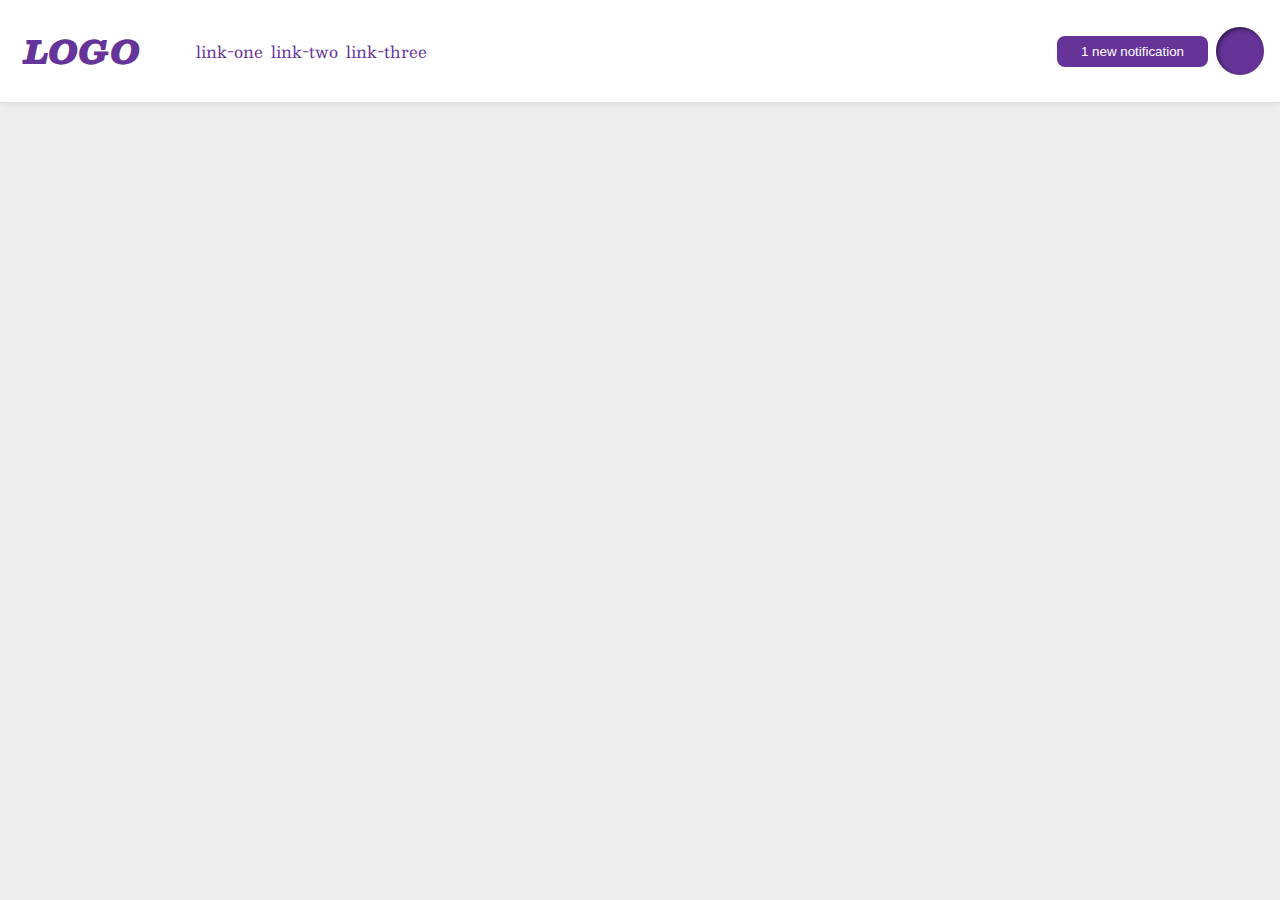
<file: flex/03-flex-header-2/index.html>
<!DOCTYPE html>
<html lang="en">
  <head>
    <meta charset="UTF-8">
    <meta http-equiv="X-UA-Compatible" content="IE=edge">
    <meta name="viewport" content="width=device-width, initial-scale=1.0">
    <title>Flex Header 2</title>
    <link rel="stylesheet" href="style.css">
  </head>
  <body>
    <div class="header">
      <div class="logoLinks">
        <div class="logo">
                LOGO
        </div>
        <ul class="links">
          <li><a href="google.com">link-one</a></li>
          <li><a href="google.com">link-two</a></li>
          <li><a href="google.com">link-three</a></li>
        </ul>
      </div>
    
      <div class="buttonNote">
        <button class="notifications">
          1 new notification
        </button>
        <div class="profile-image"></div>
      </div>
    </div>
  </body>
</html>
</file>
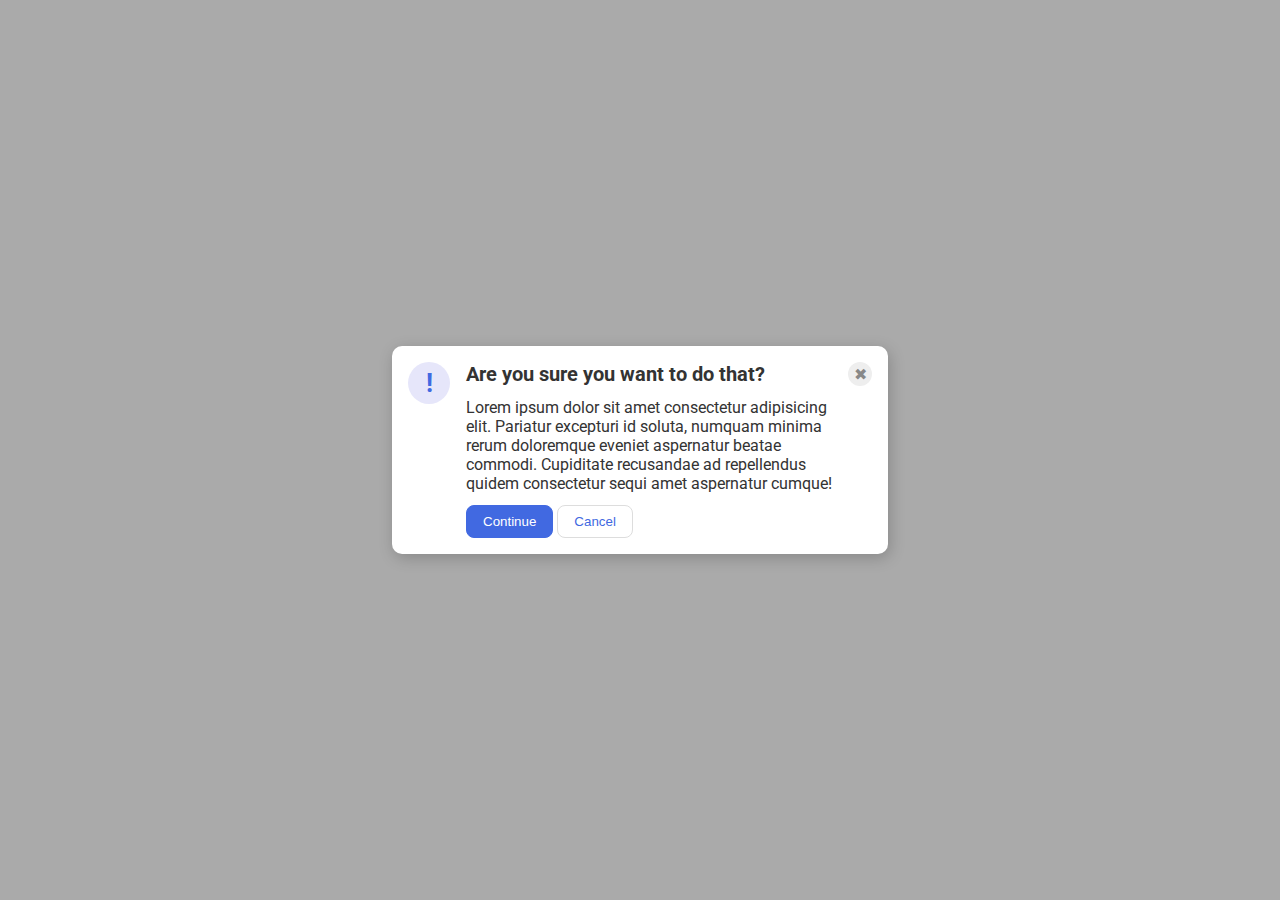
<file: flex/05-flex-modal/index.html>
<!DOCTYPE html>
<html lang="en">
  <head>
    <meta charset="UTF-8">
    <meta http-equiv="X-UA-Compatible" content="IE=edge">
    <meta name="viewport" content="width=device-width, initial-scale=1.0">
    <link rel="stylesheet" href="style.css">
    <title>Modal</title>
  </head>
  <body>
    <div class="modal">
      <div class="iconBox">
        <div class="icon">!</div>
      </div>
      <div class="midBox">
        <div class="header">Are you sure you want to do that?</div>
        <div class="text">Lorem ipsum dolor sit amet consectetur adipisicing elit. Pariatur excepturi id soluta, numquam minima rerum doloremque eveniet aspernatur beatae commodi. Cupiditate recusandae ad repellendus quidem consectetur sequi amet aspernatur cumque!</div>
        <div class="buttonBox">
          <button class="continue">Continue</button>
          <button class="cancel">Cancel</button>
        </div>
      </div>
      <div class="close-button">✖</div>
    </div>
  </body>
</html>
</file>
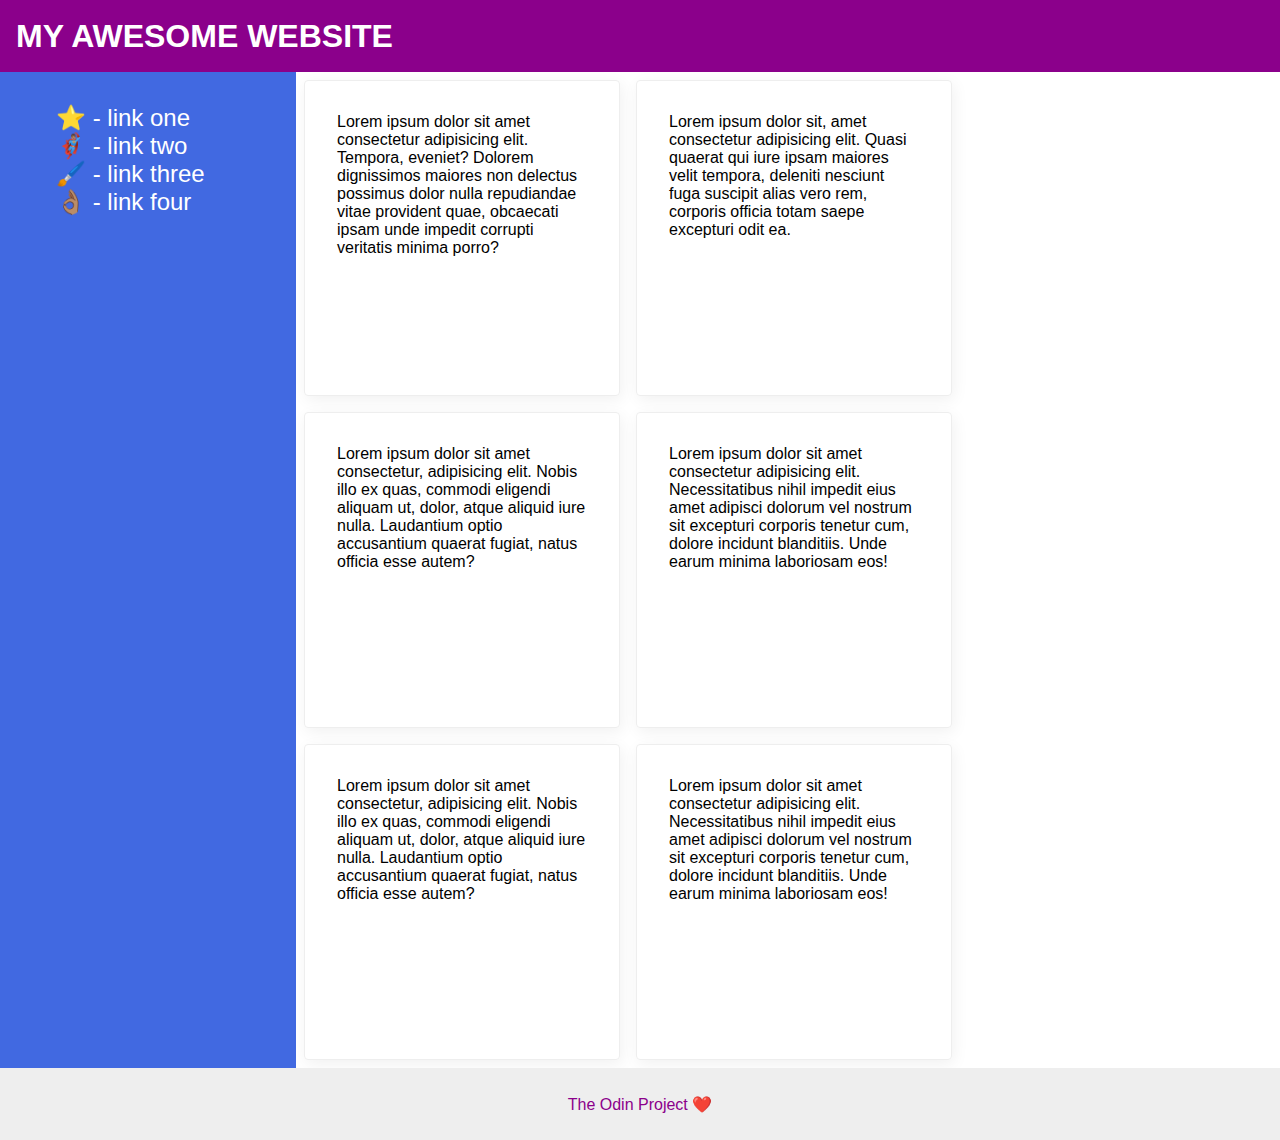
<file: flex/07-flex-layout-2/index.html>
<!DOCTYPE html>
<html lang="en">
  <head>
    <meta charset="UTF-8">
    <meta http-equiv="X-UA-Compatible" content="IE=edge">
    <meta name="viewport" content="width=device-width, initial-scale=1.0">
    <title>The Holy Grail</title>
    <link rel="stylesheet" href="style.css">
  </head>
  <body>
    <div class="header">
      MY AWESOME WEBSITE
    </div>
    <div class="middleBox">
      <div class="sidebar">
        <ul>
          <li><a href="#">⭐ - link one</a></li>
          <li><a href="#">🦸🏽‍♂️ - link two</a></li>
          <li><a href="#">🖌️ - link three</a></li>
          <li><a href="#">👌🏽 - link four</a></li>
        </ul>
      </div>
      <div class="cardBox">
        <div class="card">Lorem ipsum dolor sit amet consectetur adipisicing elit. Tempora, eveniet? Dolorem dignissimos maiores non delectus possimus dolor nulla repudiandae vitae provident quae, obcaecati ipsam unde impedit corrupti veritatis minima porro?</div>
        <div class="card">Lorem ipsum dolor sit, amet consectetur adipisicing elit. Quasi quaerat qui iure ipsam maiores velit tempora, deleniti nesciunt fuga suscipit alias vero rem, corporis officia totam saepe excepturi odit ea.</div>
        <div class="card">Lorem ipsum dolor sit amet consectetur, adipisicing elit. Nobis illo ex quas, commodi eligendi aliquam ut, dolor, atque aliquid iure nulla. Laudantium optio accusantium quaerat fugiat, natus officia esse autem?</div>
        <div class="card">Lorem ipsum dolor sit amet consectetur adipisicing elit. Necessitatibus nihil impedit eius amet adipisci dolorum vel nostrum sit excepturi corporis tenetur cum, dolore incidunt blanditiis. Unde earum minima laboriosam eos!</div>
        <div class="card">Lorem ipsum dolor sit amet consectetur, adipisicing elit. Nobis illo ex quas, commodi eligendi aliquam ut, dolor, atque aliquid iure nulla. Laudantium optio accusantium quaerat fugiat, natus officia esse autem?</div>
        <div class="card">Lorem ipsum dolor sit amet consectetur adipisicing elit. Necessitatibus nihil impedit eius amet adipisci dolorum vel nostrum sit excepturi corporis tenetur cum, dolore incidunt blanditiis. Unde earum minima laboriosam eos!</div>
      </div>
    </div>
    <div class="footer">
      The Odin Project ❤️
    </div>
  </body>
</html>
</file>
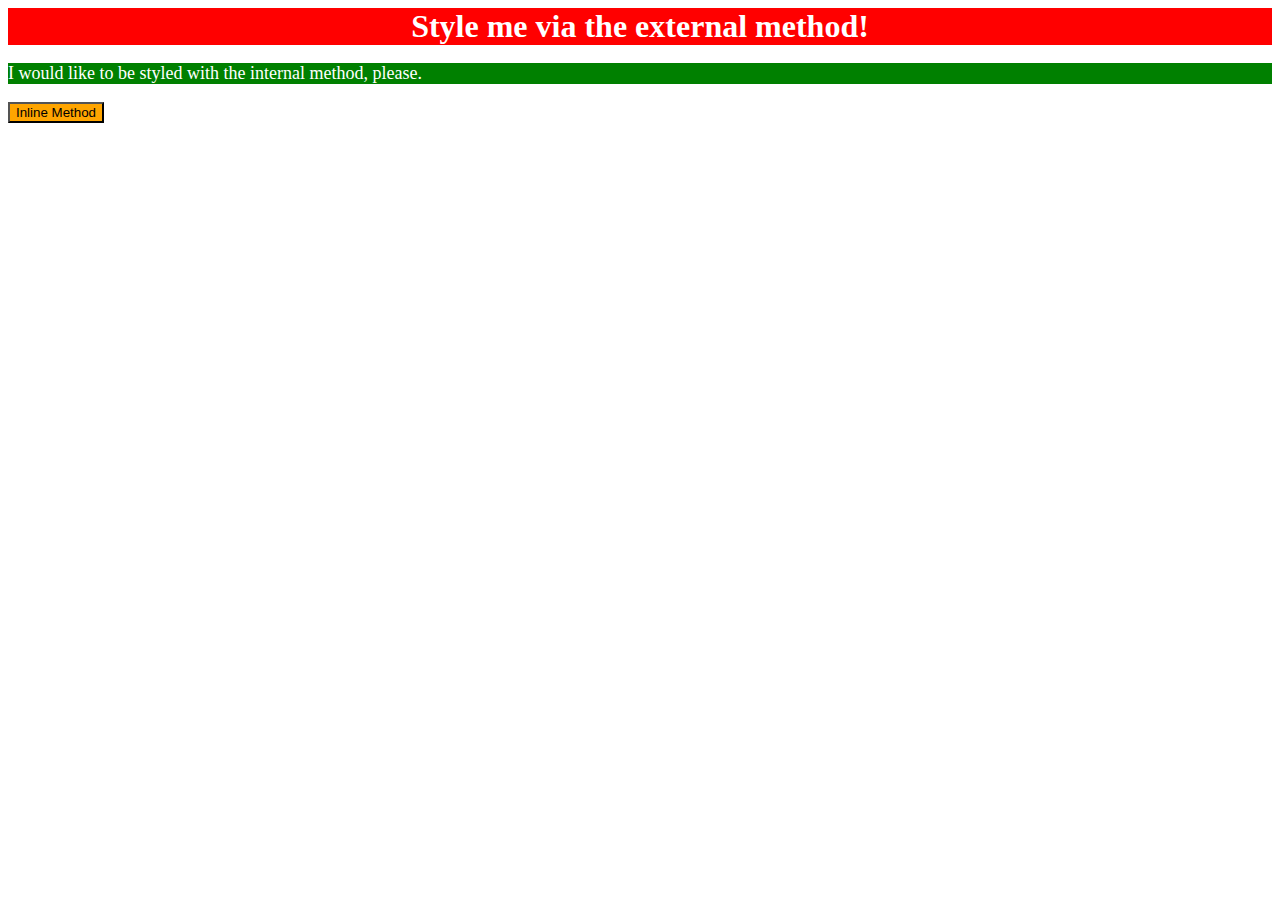
<file: foundations/01-css-methods/index.html>
<!DOCTYPE html>
<html lang="en">
  <head>
    <meta charset="UTF-8">
    <meta http-equiv="X-UA-Compatible" content="IE=edge">
    <meta name="viewport" content="width=device-width, initial-scale=1.0">
    <link rel="stylesheet" href="styles.css">
    <style>
      p {
        color:white;
        background-color: green;
        font-size: 18px;
      }
    </style>

    <title>Methods for Adding CSS</title>
  </head>
  <body>
    <div>Style me via the external method!</div>
    <p>I would like to be styled with the internal method, please.</p>
    <button style="background-color:orange; font-size 18px;">Inline Method</button>
  </body>
</html>
</file>
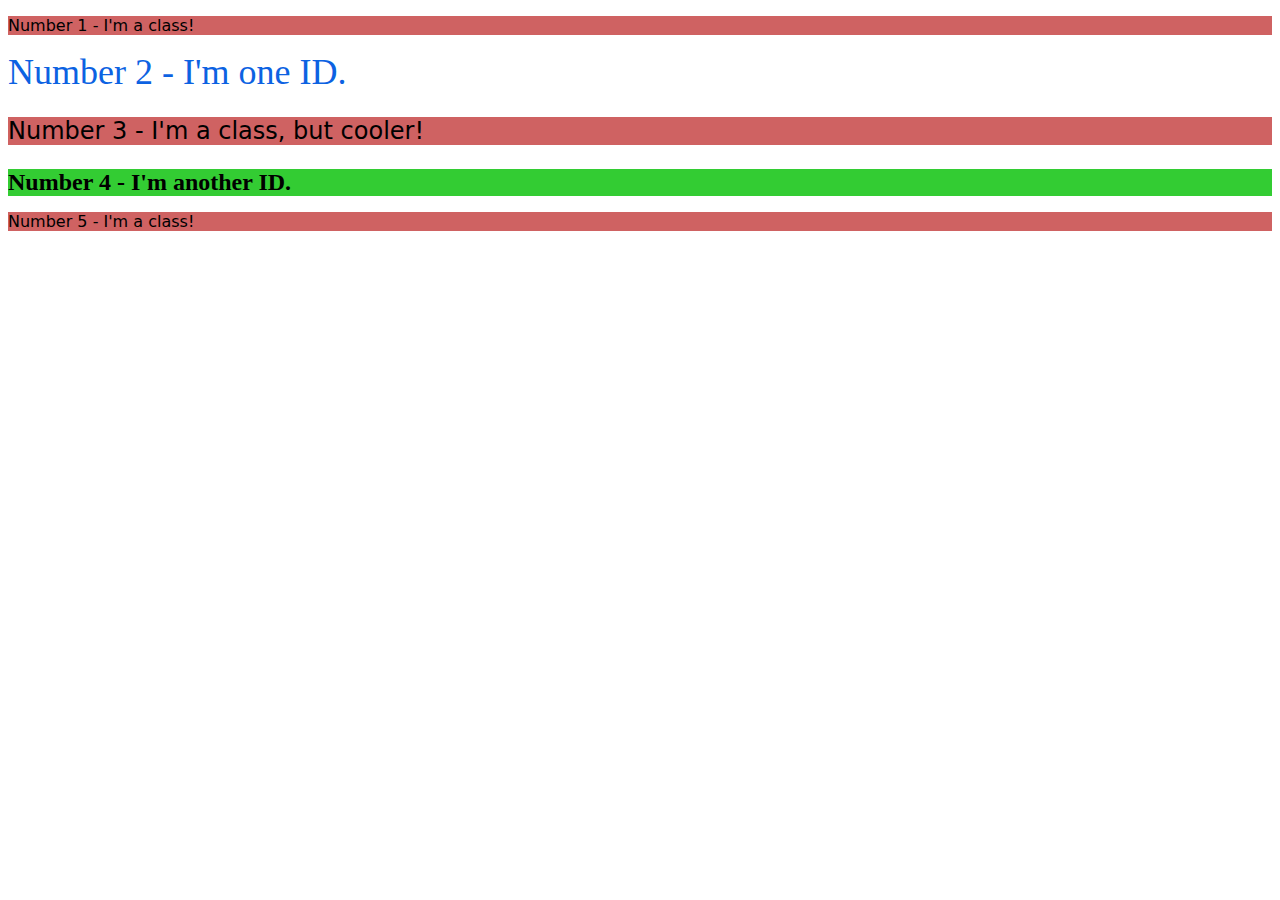
<file: foundations/02-class-id-selectors/index.html>
<!DOCTYPE html>
<html lang="en">
  <head>
    <meta charset="UTF-8">
    <meta http-equiv="X-UA-Compatible" content="IE=edge">
    <meta name="viewport" content="width=device-width, initial-scale=1.0">
    <title>Class and ID Selectors</title>
    <link rel="stylesheet" href="style.css">
  </head>
  <body>
    <p>Number 1 - I'm a class!</p>
    <div>Number 2 - I'm one ID.</div>
    <p class="thirdline">Number 3 - I'm a class, but cooler!</p>
    <div class="fourthline">Number 4 - I'm another ID.</div>
    <p>Number 5 - I'm a class!</p>
  </body>
</html>
</file>
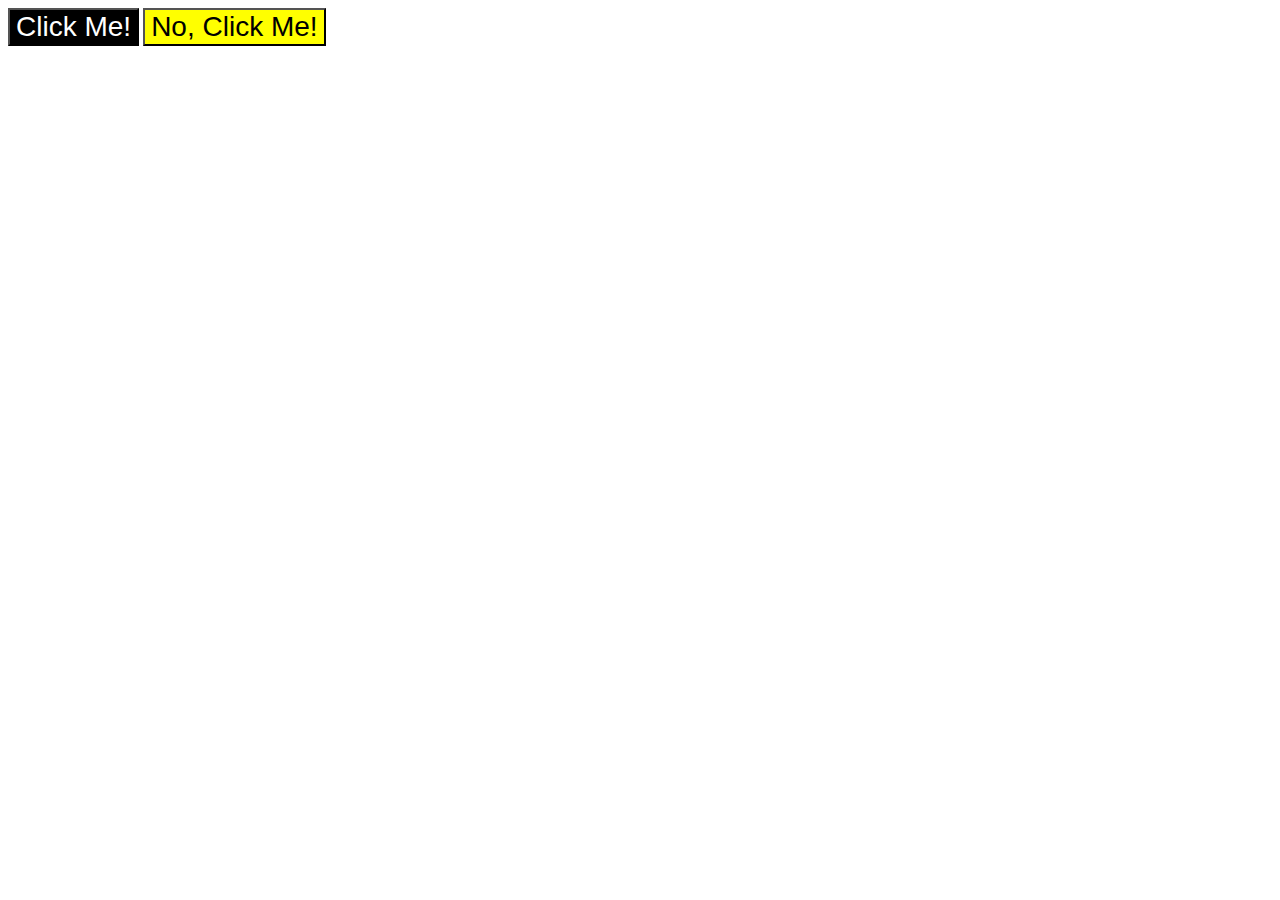
<file: foundations/03-grouping-selectors/index.html>
<!DOCTYPE html>
<html lang="en">
  <head>
    <meta charset="UTF-8">
    <meta http-equiv="X-UA-Compatible" content="IE=edge">
    <meta name="viewport" content="width=device-width, initial-scale=1.0">
    <title>Grouping Selectors</title>
    <link rel="stylesheet" href="style.css">
  </head>
  <body>
    <button class="same first">Click Me!</button>
    <button class="same second">No, Click Me!</button>
  </body>
</html>
</file>
<file: flex/03-flex-header-2/style.css>
/* this is some magical font-importing.  
you'll learn about it later. */
@import url('https://fonts.googleapis.com/css2?family=Besley:ital,wght@0,400;1,900&display=swap');

body {
  margin: 0;
  background: #eee;
  font-family: Besley, serif;
}

.header {
  background: white;
  border-bottom: 1px solid #ddd;
  box-shadow: 0 0 8px rgba(0,0,0,.1);
  display: flex;
  gap: 8px;
  justify-content: space-between;
  align-items: center;
}

.profile-image {
  background: rebeccapurple;
  box-shadow: inset 2px 2px 4px rgba(0,0,0,.5);
  border-radius: 50%;
  width: 48px;
  height:  48px;
}

.logoLinks {
  display: flex;
  gap: 8px;
  justify-content: flex-start;
  align-items: center;
  margin: 16px;
}

.logo {
  color: rebeccapurple;
  font-size: 32px;
  font-weight: 900;
  font-style: italic;
  margin: 8px;
}

.links {
  display: flex;
  gap: 8px;
  justify-content: center;
}

.buttonNote {
  display: flex;
  gap: 8px;
  /* flex-direction: row; unnecessar */
  justify-content: flex-start;
  align-items: center;
  margin: 16px;
}

button {
  border: none;
  border-radius: 8px;
  background: rebeccapurple;
  color: white;
  padding: 8px 24px;
}

a {
  /* this removes the line under our links */
  text-decoration: none;
  color: rebeccapurple;
}

ul {
  list-style-type: none;
}
</file>
<file: flex/05-flex-modal/style.css>
@import url('https://fonts.googleapis.com/css2?family=Roboto:wght@400;700&display=swap');

html, body {
  height: 100%;
}

body {
  font-family: Roboto, sans-serif;
  margin: 0;
  background: #aaa;
  color: #333;
  /* I'll give you this one for free lol */
  display: flex;
  align-items: center;
  justify-content: center;
  font-size: 16px;
}

.modal {
  background: white;
  width: 480px;
  border-radius: 10px;
  box-shadow: 2px 4px 16px rgba(0,0,0,.2);
  display: flex;
  flex-direction: row;
  justify-content: space-between;
  padding: 8px;
  }

.iconBox {
  margin: 8px; 
}

.midBox {
  margin: 8px;
  flex-direction: column;
  flex-wrap: wrap;
}

.buttonBox{
  display: flex;
  justify-content: flex-start;
  gap: 4px;
  flex-shrink: 0;
}

.icon {
  color: royalblue;
  font-size: 26px;
  font-weight: 700;
  background: lavender;
  width: 42px;
  height: 42px;
  border-radius: 50%;
  display: flex;
  align-items: center;
  justify-content: center;
  flex-shrink: 0;
}

.close-button {
  background: #eee;
  border-radius: 50%;
  color: #888;
  font-weight: 400;
  font-size: 16px;
  height: 24px;
  width: 24px;
  display: flex;
  align-items: center;
  justify-content: center;
  margin-top: 8px;
  margin-right: 8px;
  margin-left: 8px;
  flex-shrink: 0;
  }

.header {
  font-weight: bold;
  font-size: 20px;
  
}

.text {
margin: 12px 0px;
}

button {
  padding: 8px 16px;
  border-radius: 8px;
}

button.continue {
  background: royalblue;
  border: 1px solid royalblue;
  color: white;
}

button.cancel {
  background: white;
  border: 1px solid #ddd;
  color: royalblue;
}
</file>
<file: flex/07-flex-layout-2/style.css>
body {
  font-family: -apple-system, BlinkMacSystemFont, 'Segoe UI', Roboto, Oxygen, Ubuntu, Cantarell, 'Open Sans', 'Helvetica Neue', sans-serif;
  margin: 0;
  min-height: 100vh;
  display: flex;
  flex-direction: column;
}

/* consistent formatting for both */ 
.header, .footer {
  display: flex;
  flex-direction: column;
  justify-content: center;
}

.header {
  height: 72px;
  background: darkmagenta;
  color: white;
  /* added below */
  text-align: flex-start;
  font-weight: 900;
  font-size: 32px;
  padding-left: 16px;
}

.footer {
  height: 72px;
  background: #eee;
  color: darkmagenta;
  justify-content: center;
  text-align: center;
}

/* two flexboxes ussed to format the middle*/
.middleBox, .cardBox {
  display: flex;
}

.cardBox {
  flex-wrap: wrap;
}

.sidebar {
  width: 264px;
  background: royalblue;
  flex-shrink: 0;
  display: flex;
  flex-wrap: wrap;
  padding: 16px;
}

.card {
  border: 1px solid #eee;
  box-shadow: 2px 4px 16px rgba(0,0,0,.06);
  border-radius: 4px;
  margin: 8px;
  /* additions */
  padding: 32px;
  height: 250px;
  width: 250px;
}

/* no bullet points*/
li {
  list-style-type: none;
}

/* link formatting, not messing with symbols */
a:link, a:visited {
  color: white;
  text-decoration: none;
  font-size: 24px;
}
</file>
<file: foundations/01-css-methods/styles.css>
div {
    color:white;
    background-color: red;
    font-size: 32px;
    text-align: center;
    font-weight: bold;
}
</file>
<file: foundations/02-class-id-selectors/style.css>
p {
    background-color: #cf6262;
    font-family: "Verdana", "DejaVu Sans", sans-serif;
}

.thirdline {
    font-size: 24px;
}

div {
    color: rgb(12, 98, 226);
    font-size: 36px;
}

.fourthline {
    background-color:hsl(120, 60%, 50%);
    font-size: 24px;
    color: black;
    font-weight: bold;
}
</file>
<file: foundations/03-grouping-selectors/style.css>
/* .same{} 
for OG text. also works
*/
.first, .second {
    font-size: 28px;
    font-family: "Helvetica", "Times New Roman", sans-serif;
}

.first{
    color: white;
    background-color: black;
}

.second {
    background-color: yellow;
}
</file>
